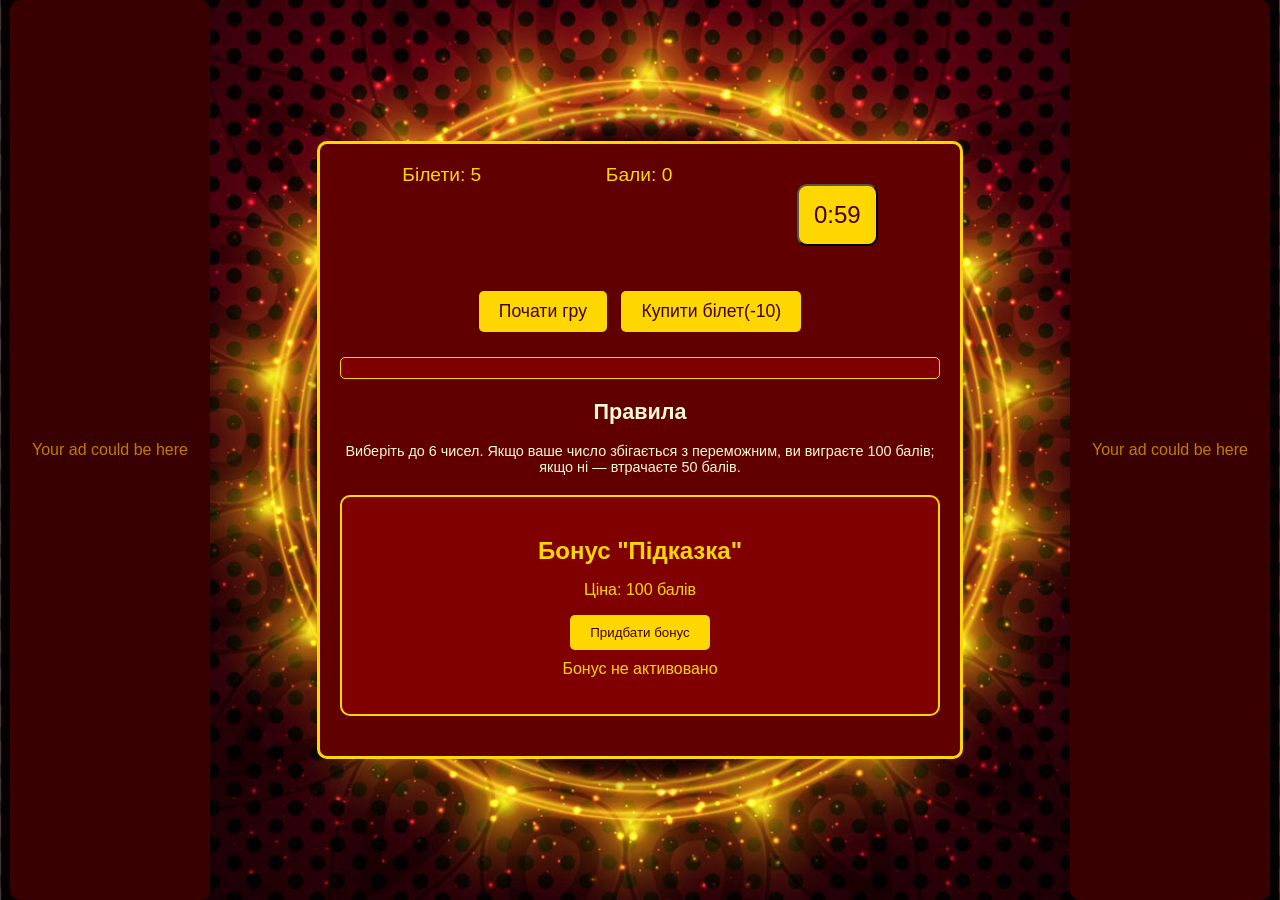
<file: index.html>
<!DOCTYPE html>
<html lang="uk">
<head>
    <meta charset="UTF-8">
    <meta name="viewport" content="width=device-width, initial-scale=1.0">
    <title>Лотерея</title>
    <link rel="stylesheet" href="style.css">
</head>
<body>
    <!-- Лівий банер -->
    <a href="https://www.google.com" class="banner left-banner centered-text" target="_blank">
        Your ad could be here
    </a>
    
    <!-- Правий банер -->
    <a href="https://www.google.com" class="banner right-banner centered-text" target="_blank">
        Your ad could be here
    </a>

    <div class="main-menu">
        <!-- Панель статистики -->
        <div class="stats-panel">
            <div class="tickets">Білети: <span id="ticketCount">5</span></div>
            <div class="points">Бали: <span id="pointsCount">0</span></div>
            <div class="timer">
                <button id="timerButton">1:00</button>
            </div>
        </div>
        
        <!-- Основні кнопки -->
        <div class="main-buttons">
            <button id="startGame">Почати гру</button>
            <button id="buyTicket">Купити білет(-10)</button>
            <button id="claimReward" style="display:none;">Забрати нагороду</button>
        </div>

        <!-- Вікно повідомлень та правил -->
        <div class="message-box" id="messageBox"></div>
        <div class="rules">
            <h2>Правила</h2>
            <p>Виберіть до 6 чисел. Якщо ваше число збігається з переможним, ви виграєте 100 балів; якщо ні — втрачаєте 50 балів.</p>
        </div>

        <!-- Міні-меню для вибору чисел -->
        <div class="number-selection" id="numberSelection" style="display:none;">
            <h3>Виберіть числа (до 6):</h3>
            <div class="number-buttons" id="numberButtons"></div>
            <button id="confirmSelection" style="display:none;">Підтвердити вибір</button>
        </div>

        <div class="promo-banner">
            <h2>Бонус "Підказка"</h2>
            <p>Ціна: 100 балів</p>
            <button id="buyBonus" class="bonus-button">Придбати бонус</button>
            <p id="bonusStatus" style="margin-top: 10px;">Бонус не активовано</p>
        </div>
        
    </div>

    <script src="script.js"></script>
</body>
</html>
</file>
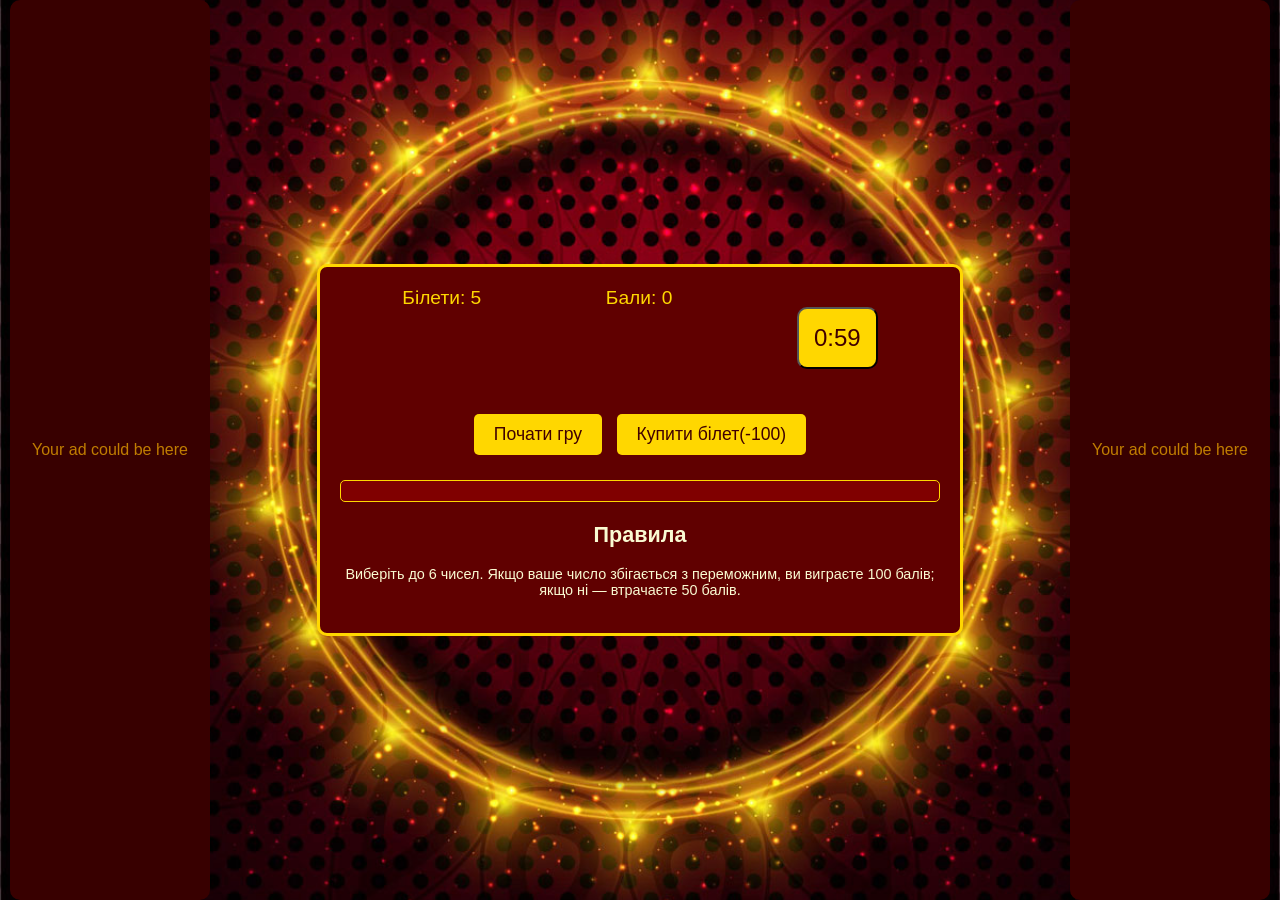
<file: lottery-app/index.html>
<!DOCTYPE html>
<html lang="uk">
<head>
    <meta charset="UTF-8">
    <meta name="viewport" content="width=device-width, initial-scale=1.0">
    <title>Лотерея</title>
    <link rel="stylesheet" href="style.css">
</head>
<body>
    <!-- Лівий банер -->
    <a href="https://www.google.com" class="banner left-banner centered-text" target="_blank">
        Your ad could be here
    </a>
    
    <!-- Правий банер -->
    <a href="https://www.google.com" class="banner right-banner centered-text" target="_blank">
        Your ad could be here
    </a>

    <div class="main-menu">
        <!-- Панель статистики -->
        <div class="stats-panel">
            <div class="tickets">Білети: <span id="ticketCount">5</span></div>
            <div class="points">Бали: <span id="pointsCount">0</span></div>
            <div class="timer">
                <button id="timerButton">1:00</button>
            </div>
        </div>
        
        <!-- Основні кнопки -->
        <div class="main-buttons">
            <button id="startGame">Почати гру</button>
            <button id="buyTicket">Купити білет(-100)</button>
            <button id="claimReward" style="display:none;">Забрати нагороду</button>
        </div>

        <!-- Вікно повідомлень та правил -->
        <div class="message-box" id="messageBox"></div>
        <div class="rules">
            <h2>Правила</h2>
            <p>Виберіть до 6 чисел. Якщо ваше число збігається з переможним, ви виграєте 100 балів; якщо ні — втрачаєте 50 балів.</p>
        </div>

        <!-- Міні-меню для вибору чисел -->
        <div class="number-selection" id="numberSelection" style="display:none;">
            <h3>Виберіть числа (до 6):</h3>
            <div class="number-buttons" id="numberButtons"></div>
            <button id="confirmSelection" style="display:none;">Підтвердити вибір</button>
        </div>
    </div>

    <script src="script.js"></script>
</body>
</html>
</file>
<file: style.css>
/* Загальні стилі */
body {
    font-family: Arial, sans-serif;
    background-image: url(resourses/main_bg.jpg);
    background-size: cover;
    background-position: center center;
    background-repeat: no-repeat;
    color: gold;
    margin: 0;
    display: flex;
    justify-content: center;
    align-items: center;
    height: 100vh;
}

/* Стилі для головного меню */
.main-menu {
    width: 90%;
    max-width: 600px;
    background: #600000;
    padding: 20px;
    border: 3px solid gold;
    border-radius: 10px;
    text-align: center;
}

/* Панель статистики */
.stats-panel {
    display: flex;
    justify-content: space-around;
    margin-bottom: 20px;
    font-size: 1.2em;
}

/* Плаваючі банери */
.banner {
    position: fixed;
    width: 200px;
    height: 90px;
    background-color: rgb(56, 0, 0);
    color: rgb(192, 125, 0);
    border-radius: 10px;
    text-align: center;
}

.left-banner {
    top: 50%; /* Посередині */
    left: 10px;
    transform: translateY(-50%);
}

.right-banner {
    bottom: 0; /* Розташовано внизу екрана */
    right: 10px;
}

/* Центрований текст у банерах */
.centered-text {
    display: flex;
    text-decoration: none;
    justify-content: center;
    align-items: center;
    height: 100%;
}

/* Стилі для основних кнопок */
.main-buttons button {
    background: gold;
    border: none;
    color: #400000;
    padding: 10px 20px;
    font-size: 1.1em;
    border-radius: 5px;
    cursor: pointer;
    margin: 5px;
    transition: transform 0.2s, background-color 0.3s;
}

.main-buttons button:hover {
    background-color: #ffcc00;
    transform: scale(1.05);
}

.main-buttons button:active {
    transform: scale(0.95);
}

/* Вікно повідомлень */
.message-box {
    margin-top: 20px;
    color: gold;
    background: #800000;
    padding: 10px;
    border: 1px solid gold;
    border-radius: 5px;
    font-size: 1em;
}

/* Панель правил */
.rules {
    margin-top: 20px;
    font-size: 0.9em;
    color: lightgoldenrodyellow;
}

/* Стилі для вибору чисел */
.number-selection {
    margin-top: 20px;
}

.number-buttons {
    display: grid;
    grid-template-columns: repeat(5, 1fr);
    gap: 10px;
}

.number-buttons button {
    background: #a03a3a;
    color: gold;
    padding: 10px;
    border: none;
    border-radius: 5px;
    cursor: pointer;
}

/* Стиль для таймера */
#timerButton {
    font-size: 24px;
    padding: 15px;
    border-radius: 10px;
    margin: 20px 0;
    background: gold;
    color: #400000;
    transition: background-color 0.3s;
}

#timerButton.active {
    cursor: pointer;
}

#timerButton:hover {
    background: rgb(218, 149, 0);
}

#confirmSelection {
    background: gold;
    color: #400000;
    border: none;
    padding: 15px 20px;
    text-align: center;
    font-size: 16px;
    margin: 20px auto;
    cursor: pointer;
    border-radius: 5px;
    transition: background-color 0.3s;
}

#confirmSelection:hover {
    background: rgb(218, 149, 0);
}

#numberSelection {
    text-align: center;
}

/* Адаптивні стилі для телефонів */
@media (max-width: 600px) {
    .main-menu {
        width: 95%;
        padding: 15px;
        border-width: 2px;
    }
    .stats-panel {
        font-size: 1em;
        flex-direction: column;
    }
    .banner {
        width: 100%;
        height: 70px;
    }
    .left-banner {
        top: 0; /* Зверху */
        transform: none; /* Скидаємо translateY */
    }
    .right-banner {
        bottom: 0; /* Знизу екрана */
        transform: none; /* Скидаємо translateY */
    }
    .main-buttons button {
        font-size: 1em;
        padding: 8px 15px;
    }
    #timerButton {
        font-size: 20px;
        padding: 10px;
    }
    .number-buttons {
        grid-template-columns: repeat(3, 1fr);
        gap: 5px;
    }
    .promo-banner {
        font-size: 0.9em;
        padding: 15px;
    }
}

/* Адаптивні стилі для планшетів */
@media (min-width: 600px) and (max-width: 900px) {
    .main-menu {
        width: 90%;
        padding: 18px;
        border-width: 2px;
    }
    .stats-panel {
        font-size: 1.1em;
    }
    .banner {
        width: 100%;
        height: 80px;
    }
    .left-banner {
        top: 0; /* Зверху */
        transform: none; /* Скидаємо translateY */
    }
    .right-banner {
        bottom: 0; /* Знизу екрана */
        transform: none; /* Скидаємо translateY */
    }
    .main-buttons button {
        font-size: 1.05em;
        padding: 10px 18px;
    }
    #timerButton {
        font-size: 22px;
        padding: 12px;
    }
    .number-buttons {
        grid-template-columns: repeat(4, 1fr);
        gap: 8px;
    }
    .promo-banner {
        font-size: 1em;
        padding: 18px;
    }
}


/* Акції та бонуси */
.promo-banner {
    background: #800000;
    padding: 20px;
    color: gold;
    border: 2px solid gold;
    border-radius: 10px;
    margin: 20px 0;
    text-align: center;
}
.promo-banner h2 {
    font-size: 1.5em;
    margin-bottom: 10px;
}
.bonus-button {
    background: gold;
    color: #400000;
    border: none;
    padding: 10px 20px;
    border-radius: 5px;
    cursor: pointer;
    transition: background-color 0.3s;
}
.bonus-button:hover {
    background: #eebf02;
}
.bonus-inactive {
    opacity: 0.6;
    cursor: not-allowed;
}

.number-buttons button.non-winning {
    background-color: #444; /* Темно-сірий */
    color: #ccc; /* Світлий текст */
    border: 1px solid #666; /* Змінена рамка */
    transition: background-color 0.3s, color 0.3s;
}
</file>
<file: lottery-app/style.css>
/* Загальні стилі */
body {
    font-family: Arial, sans-serif;
    background-image: url(resourses/main_bg.jpg);
    background-size: cover;
    background-position: center center;
    background-repeat: no-repeat;
    color: gold;
    margin: 0;
    display: flex;
    justify-content: center;
    align-items: center;
    height: 100vh;
}

/* Стилі для головного меню */
.main-menu {
    width: 90%;
    max-width: 600px;
    background: #600000;
    padding: 20px;
    border: 3px solid gold;
    border-radius: 10px;
    text-align: center;
}

/* Панель статистики */
.stats-panel {
    display: flex;
    justify-content: space-around;
    margin-bottom: 20px;
    font-size: 1.2em;
}

/* Плаваючі банери */
.banner {
    position: fixed;
    top: 50%;
    transform: translateY(-50%); /* Центрування банера по вертикалі */
    width: 200px;
    height: 90px;
    background-color: rgb(56, 0, 0);
    color: rgb(192, 125, 0);
    border-radius: 10px;
    text-align: center;
}

.left-banner {
    left: 10px;
}

.right-banner {
    right: 10px;
}

.centered-text {
    display: flex;
    text-decoration: none;
    justify-content: center;
    align-items: center;
    height: 100%;
}

/* Стилі для основних кнопок */
.main-buttons button {
    background: gold;
    border: none;
    color: #400000;
    padding: 10px 20px;
    font-size: 1.1em;
    border-radius: 5px;
    cursor: pointer;
    margin: 5px;
    transition: transform 0.2s, background-color 0.3s;
}

.main-buttons button:hover {
    background-color: #ffcc00;
    transform: scale(1.05);
}

.main-buttons button:active {
    transform: scale(0.95);
}

/* Вікно повідомлень */
.message-box {
    margin-top: 20px;
    color: gold;
    background: #800000;
    padding: 10px;
    border: 1px solid gold;
    border-radius: 5px;
    font-size: 1em;
}

/* Панель правил */
.rules {
    margin-top: 20px;
    font-size: 0.9em;
    color: lightgoldenrodyellow;
}

/* Стилі для вибору чисел */
.number-selection {
    margin-top: 20px;
}

.number-buttons {
    display: grid;
    grid-template-columns: repeat(5, 1fr);
    gap: 10px;
}

.number-buttons button {
    background: #a03a3a;
    color: gold;
    padding: 10px;
    border: none;
    border-radius: 5px;
    cursor: pointer;
}

/* Стиль для таймера */
#timerButton {
    font-size: 24px;
    padding: 15px;
    border-radius: 10px;
    margin: 20px 0;
    background: gold;
    color: #400000;
    transition: background-color 0.3s;
}

#timerButton.active {
    cursor: pointer;
}

#timerButton:hover {
    background: rgb(218, 149, 0);
}

#confirmSelection {
    background: gold;
    color: #400000;
    border: none;
    padding: 15px 20px;
    text-align: center;
    font-size: 16px;
    margin: 20px auto;
    cursor: pointer;
    border-radius: 5px;
    transition: background-color 0.3s;
}

#confirmSelection:hover {
    background: rgb(218, 149, 0);
}

#numberSelection {
    text-align: center;
}
</file>
